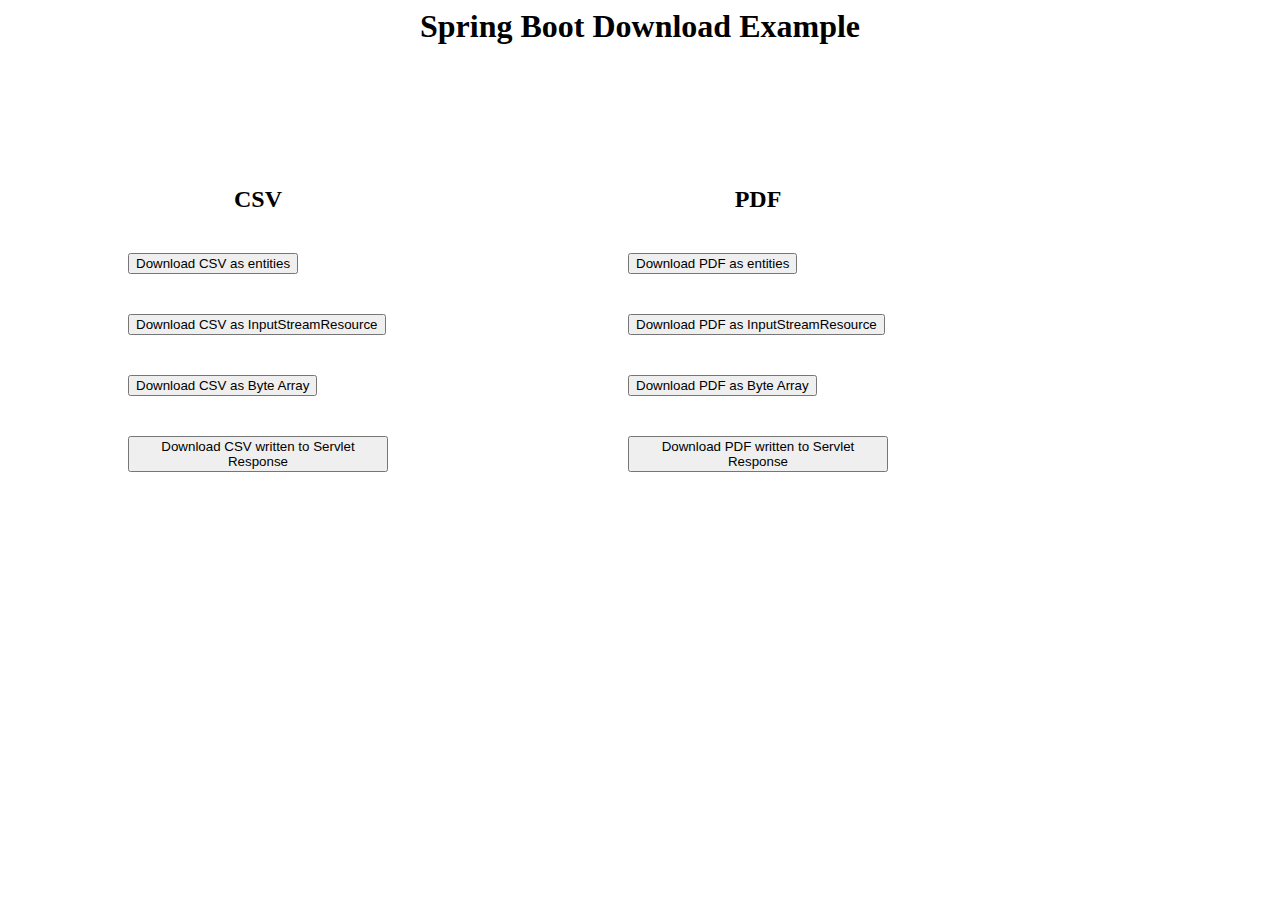
<file: src/main/resources/static/index.html>
<html>
<head>
    <link rel="stylesheet" type="text/css" href="css/download.css">
    <script src="https://ajax.googleapis.com/ajax/libs/jquery/3.2.1/jquery.min.js"></script>
    <script src="js/download.js"></script>
</head>
<body>
    <h1 class="title">Spring Boot Download Example</h1>
    <div>
        <h2 class="title">CSV</h2>
        <button>Download CSV as entities</button>
        <button>Download CSV as InputStreamResource</button>
        <button>Download CSV as Byte Array</button>
        <button>Download CSV written to Servlet Response</button>
    </div>
    <div>
        <h2 class="title">PDF</h2>
        <button>Download PDF as entities</button>
        <button>Download PDF as InputStreamResource</button>
        <button>Download PDF as Byte Array</button>
        <button>Download PDF written to Servlet Response</button>
    </div>
</body>
</html>
</file>
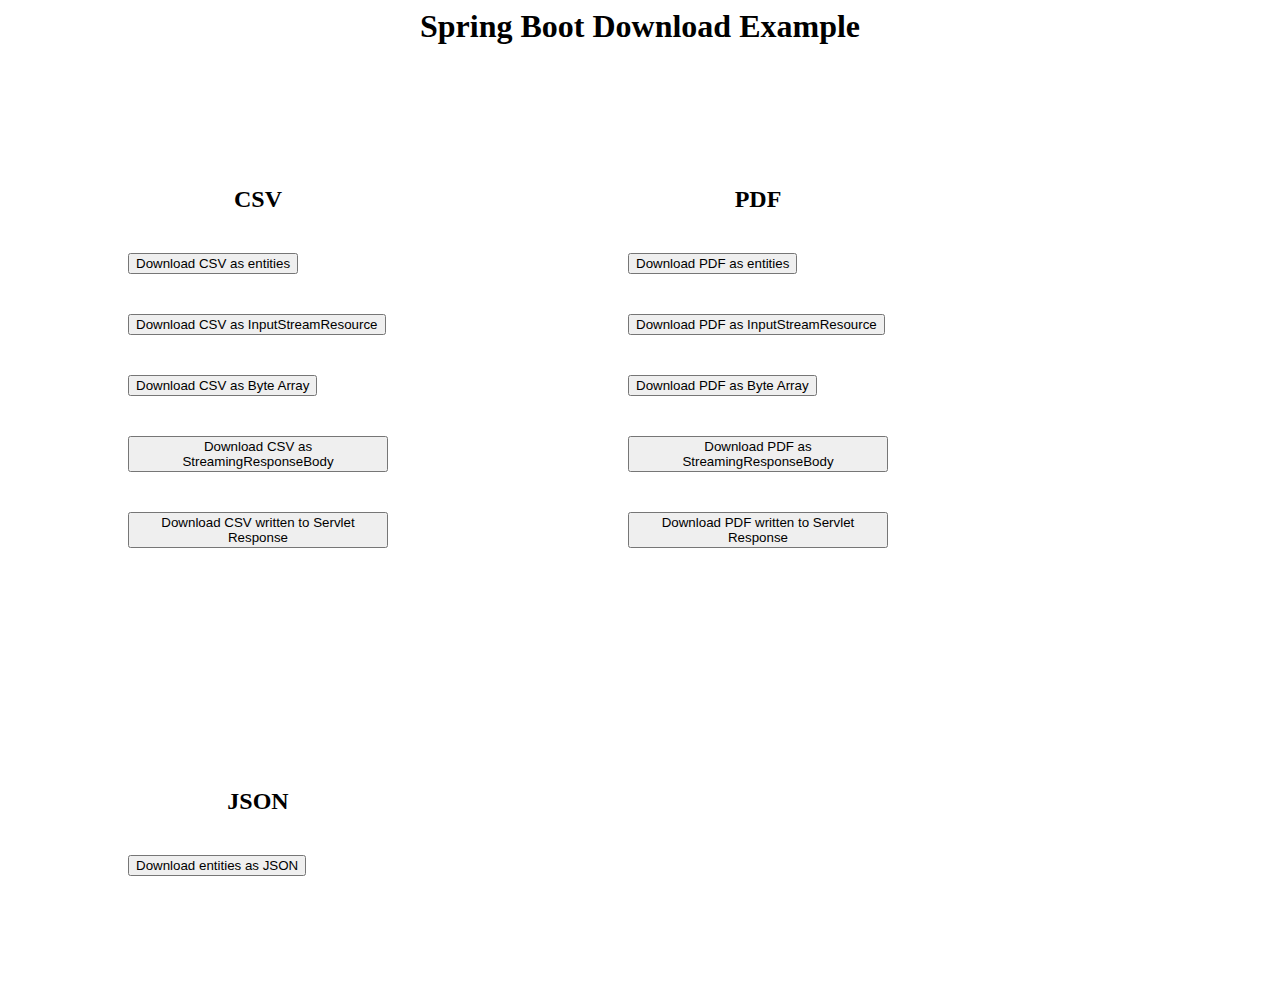
<file: src/main/resources/static/web/download.html>
<html>
<head>
    <link rel="stylesheet" type="text/css" href="../css/download.css">
    <script src="https://ajax.googleapis.com/ajax/libs/jquery/3.2.1/jquery.min.js"></script>
    <script src="../js/download.js"></script>
</head>
<body>
    <h1 class="title">Spring Boot Download Example</h1>
    <div>
        <h2 class="title">CSV</h2>
        <button>Download CSV as entities</button>
        <button>Download CSV as InputStreamResource</button>
        <button>Download CSV as Byte Array</button>
        <button>Download CSV as StreamingResponseBody</button>
        <button>Download CSV written to Servlet Response</button>
    </div>
    <div>
        <h2 class="title">PDF</h2>
        <button>Download PDF as entities</button>
        <button>Download PDF as InputStreamResource</button>
        <button>Download PDF as Byte Array</button>
        <button>Download PDF as StreamingResponseBody</button>
        <button>Download PDF written to Servlet Response</button>
    </div>
    <div>
        <h2 class="title">JSON</h2>
        <button>Download entities as JSON</button>
    </div>
</body>
</html>
</file>
<file: src/main/resources/static/css/download.css>
.title {
    text-align: center
}

div {
    width: 300px;
    float: left;
    margin: 100px;
}

button {
    margin: 20px;
}
</file>
